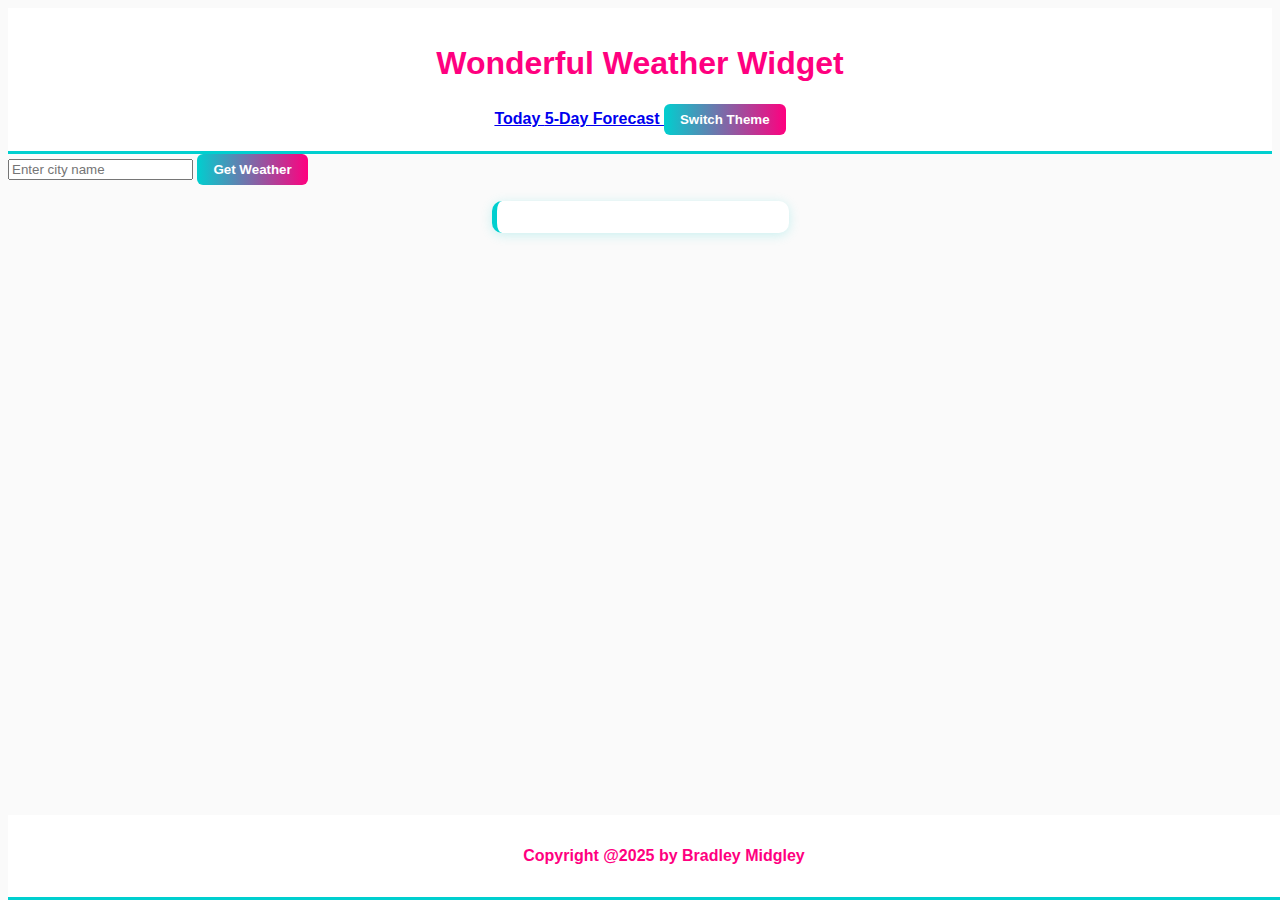
<file: index.html>
<!DOCTYPE html>
<html lang="en">
<head>
    <meta charset="UTF-8">
    <meta name="viewport" content="width=device-width, initial-scale=1.0">
    <title> Today's Weather </title>
    <link id="themeStylesheet" rel="stylesheet" href="light.css">
</head>
<body>
    <header>
        <h1> Wonderful Weather Widget </h1>
        <nav>
            <a href="index.html"> Today </a>
            <a href="forecast.html"> 5-Day Forecast </a>
            <button id="switchThemeBtn"> Switch Theme </button>
        </nav>
    </header>

    <main>
        <section class="search">
            <input type="text" id="cityInput" placeholder="Enter city name">
            <button id="getWeatherBtn"> Get Weather </button>
        </section>

        <section id="todayWeather" class="weather-card">
            <!-- Weather data will appear here -->
        </section>
    </main>

    <footer>
        <p> Copyright @2025 by Bradley Midgley </p>
    </footer>

    <script src="weatherWidget.js"></script>
</body>
</html>
</file>
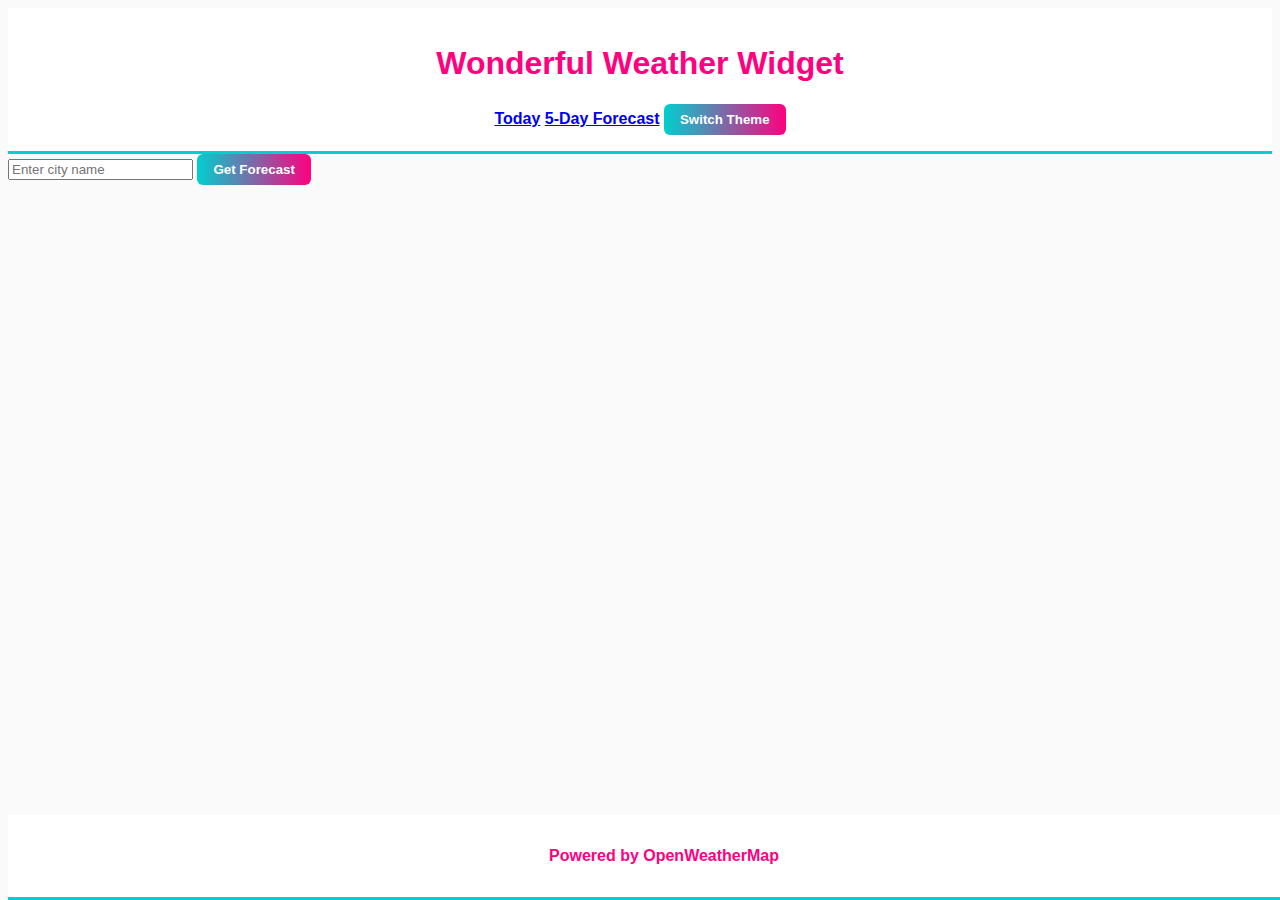
<file: forecast.html>
<!DOCTYPE html>
<html lang="en">
<head>
    <meta charset="UTF-8">
    <meta name="viewport" content="width=device-width, initial-scale=1.0">
    <title>5-Day Forecast</title>
    <link id="themeStylesheet" rel="stylesheet" href="light.css">
</head>
<body>
    <header>
        <h1>Wonderful Weather Widget</h1>
        <nav>
            <a href="index.html">Today</a>
            <a href="forecast.html">5-Day Forecast</a>
            <button id="switchThemeBtn">Switch Theme</button>
        </nav>
    </header>

    <main>
        <section class="search">
            <input type="text" id="cityInput" placeholder="Enter city name">
            <button id="getForecastBtn">Get Forecast</button>
        </section>

        <section id="forecastWeather" class="forecast-grid">
            <!-- Forecast cards will be injected here -->
        </section>
    </main>

    <footer>
        <p>Powered by OpenWeatherMap</p>
    </footer>

    <script src="weatherWidget.js"></script>
</body>
</html>
</file>
<file: light.css>
body {
    background: #fafafa;
    color: #111;
    font-family: "Montserrat", sans-serif;
}

header {
    background: #ffffff;
    border-bottom: 3px solid #00cfcf;
    text-align: center;
    padding: 1em;
    color: #ff007f;
    font-weight: bold;
}

footer {
    background: #ffffff;
    border-bottom: 3px solid #00cfcf;
    text-align: center;
    padding: 1em;
    color: #ff007f;
    font-weight: bold;
    position: fixed;
    bottom: 0;
    width: 100%;
}

button {
    background: linear-gradient(90deg, #00cfcf, #ff007f);
    border: none;
    color: #fff;
    border-radius: 6px;
    padding: 0.6em 1.2em;
    cursor: pointer;
    font-weight: bold;
}

button:hover {
    opacity: 0.9;
}

.weather-card {
    background: #fff;
    border-left: 5px solid #00cfcf;
    border-radius: 10px;
    padding: 1em;
    margin: 1em auto;
    width: 260px;
    box-shadow: 0 2px 12px rgba(0, 207, 207, 0.2);
    text-align: center;
}

.forecast-grid {
    display: grid;
    grid-template-columns: repeat(auto-fill, minmax(220px, 1fr));
    gap: 1em;
    padding: 1em;
}
</file>
